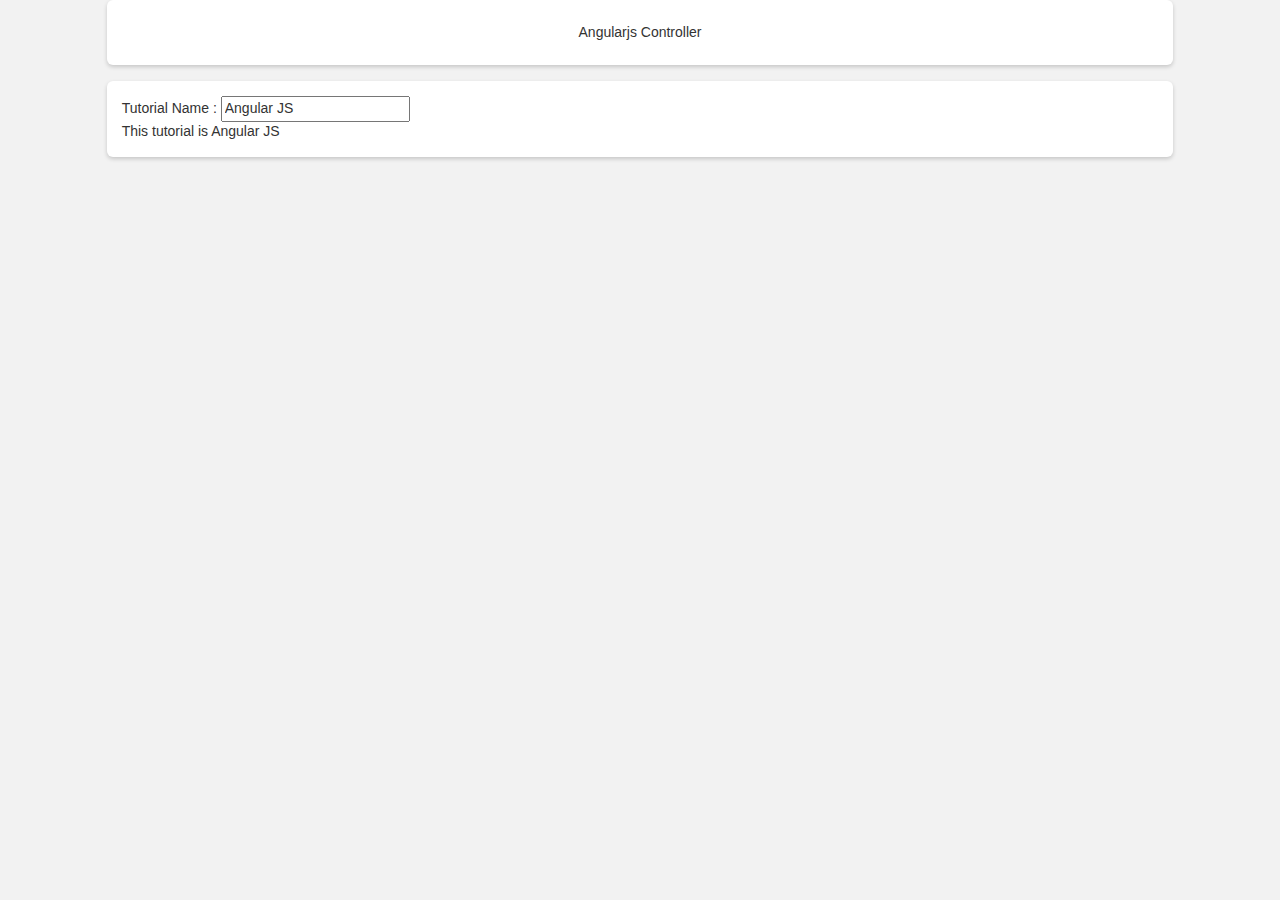
<file: examples/controller/example1.html.html>
<!DOCTYPE html>
<html>

<head>
    <meta chrset="UTF 8">
       <link rel="stylesheet" href="../../css/bootstrap.css" />
 <link rel="stylesheet" href="../../css/common.css" />
</head>

<body>
    <!-- <script src="https://code.angularjs.org/1.6.9/angular.js"></script> -->
    <script src="../../lib/angular.js"></script>
    <script src="../../lib/bootstrap.min.js"></script>
    <script src="../../lib/jquery-1.11.3.js"></script>

    <div ng-app="DemoApp" ng-controller="DemoController">
        <div class="row center-xs noMargin">
            <div class="col-lg-10 Container  center-xs">
              <h5>Angularjs Controller</h5>
            </div>
                    <div class="col-lg-10 Container left-xs">
                Tutorial Name : <input type="text" ng-model="tutorialName"><br> This tutorial is {{tutorialName}}
            </div>

        </div>
    </div>
    <script>
        var app = angular.module('DemoApp', []);

        app.controller('DemoController', function($scope) {
            $scope.tutorialName = "Angular JS";
        });
    </script>

</body>

</html>
</file>
<file: css/common.css>
body {
     font-family: 'lato', Arial, Helvetica;
     line-height: 1.4;
     overflow-x: hidden;
     background: #f2f2f2;
 }

 .redBorder {
     border: 2px solid red;
 }

 .blueBorder {
     border: 2px solid #004f71;
 }

 .noMargin {
     margin: 0px !important;
 }

 .noPadding {
     padding: 0px !important;
 }
.row {
    box-sizing: border-box;
    display: -ms-flexbox;
    display: -webkit-box;
    display: flex;
    -ms-flex: 0 1 auto;
    -webkit-box-flex: 0;
    flex: 0 1 auto;
    -ms-flex-direction: row;
    -webkit-box-orient: horizontal;
    -webkit-box-direction: normal;
    flex-direction: row;
    -ms-flex-wrap: wrap;
    flex-wrap: wrap;
    margin-right: -1rem;
    margin-left: -1rem;
}
 .middle-xs {
     -webkit-align-items: center;
     -ms-flex-align: center;
     -webkit-box-align: center;
     align-items: center;
 }

 .center-xs {
     -webkit-justify-content: center;
     -ms-flex-pack: center;
     -webkit-box-pack: center;
     justify-content: center;
     text-align: center;
 }
 .left-xs {
     text-align: left;
 }

 .img-responsive {
     width: 100%;
     height: auto;
     max-width: 100%;
     max-height: 100%;
 }

.Container {
    border-radius: 6px;
    background-color: #fff;
    box-shadow: 0 2px 4px 0 rgba(0, 0, 0, 0.18);
    margin-bottom: 16px;
    padding: 15px;
}
p {
    font-size: 14px;
    color: #4A4548;
    line-height: 20px;
    margin-bottom: 16px;
}
</file>
